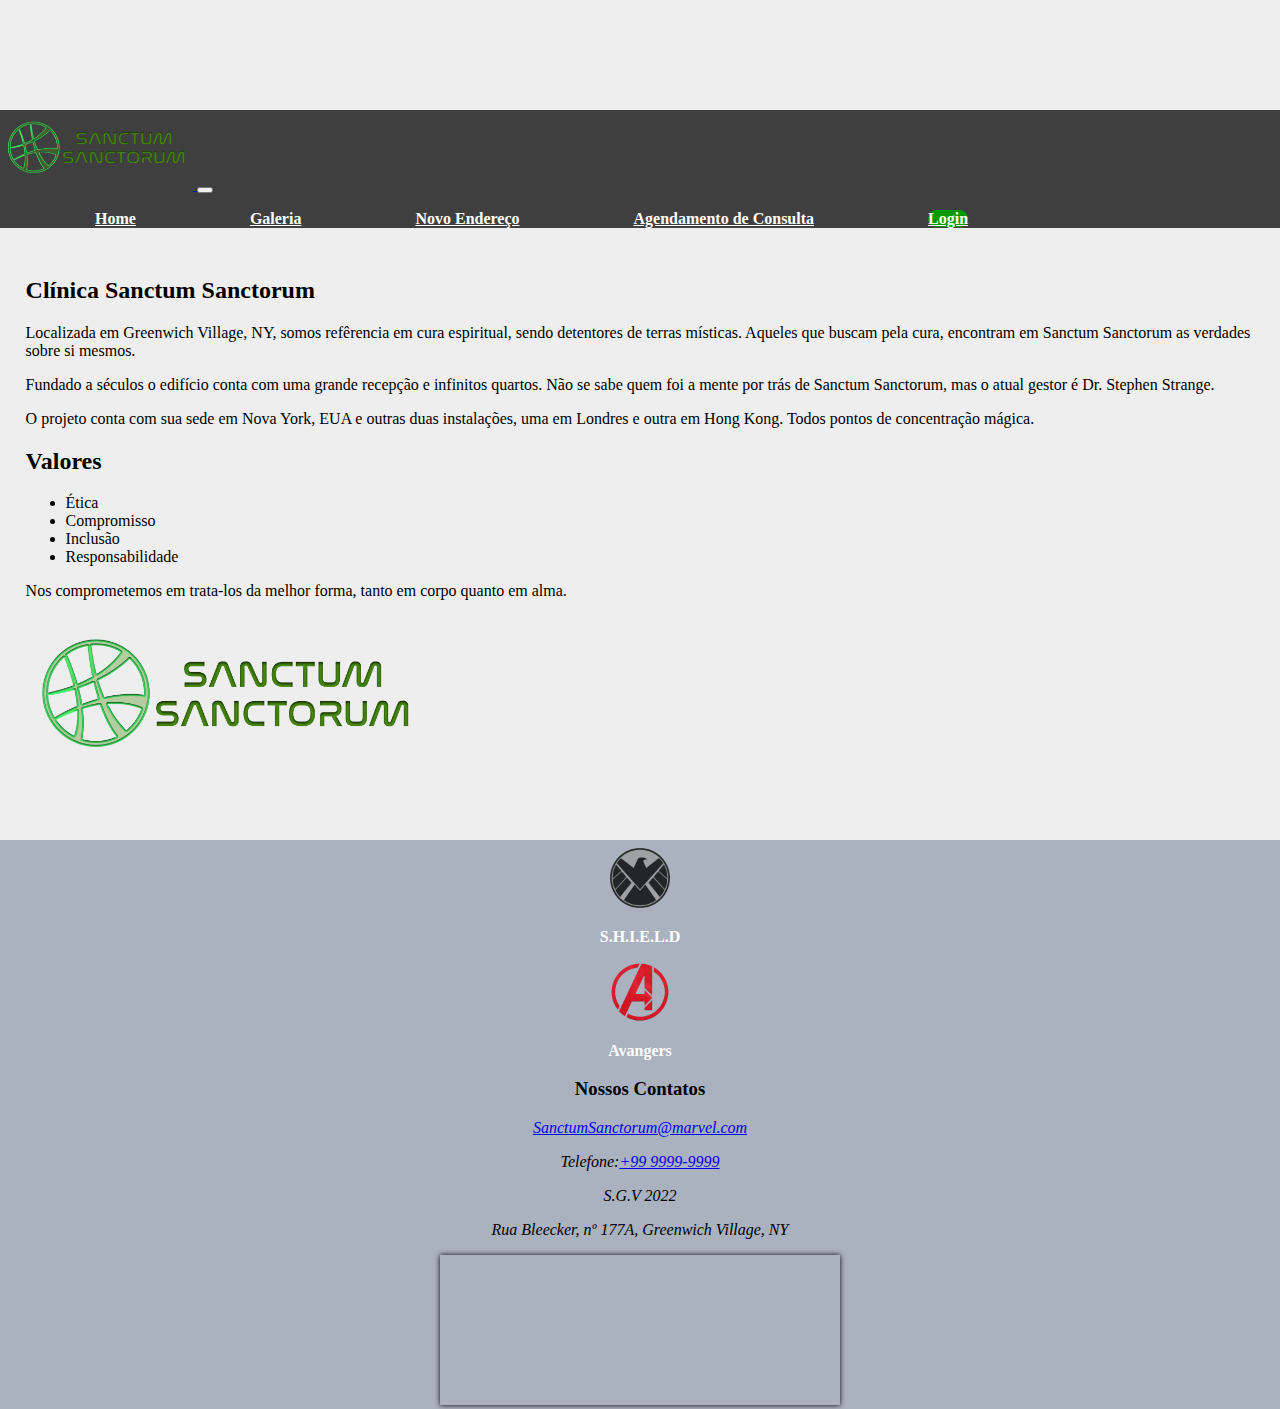
<file: index.html>
<!DOCTYPE html>
<html>
<head>
    <meta charset="utf-8"/> 
    <title>Redirecionamento</title>
</head>
<body onLoad="setTimeout('redirectTime()', 0)">

</body>
    <script>
        function redirectTime(){
            window.location = "Front-End/index.html" 
        }
    </script>
</html>
</file>
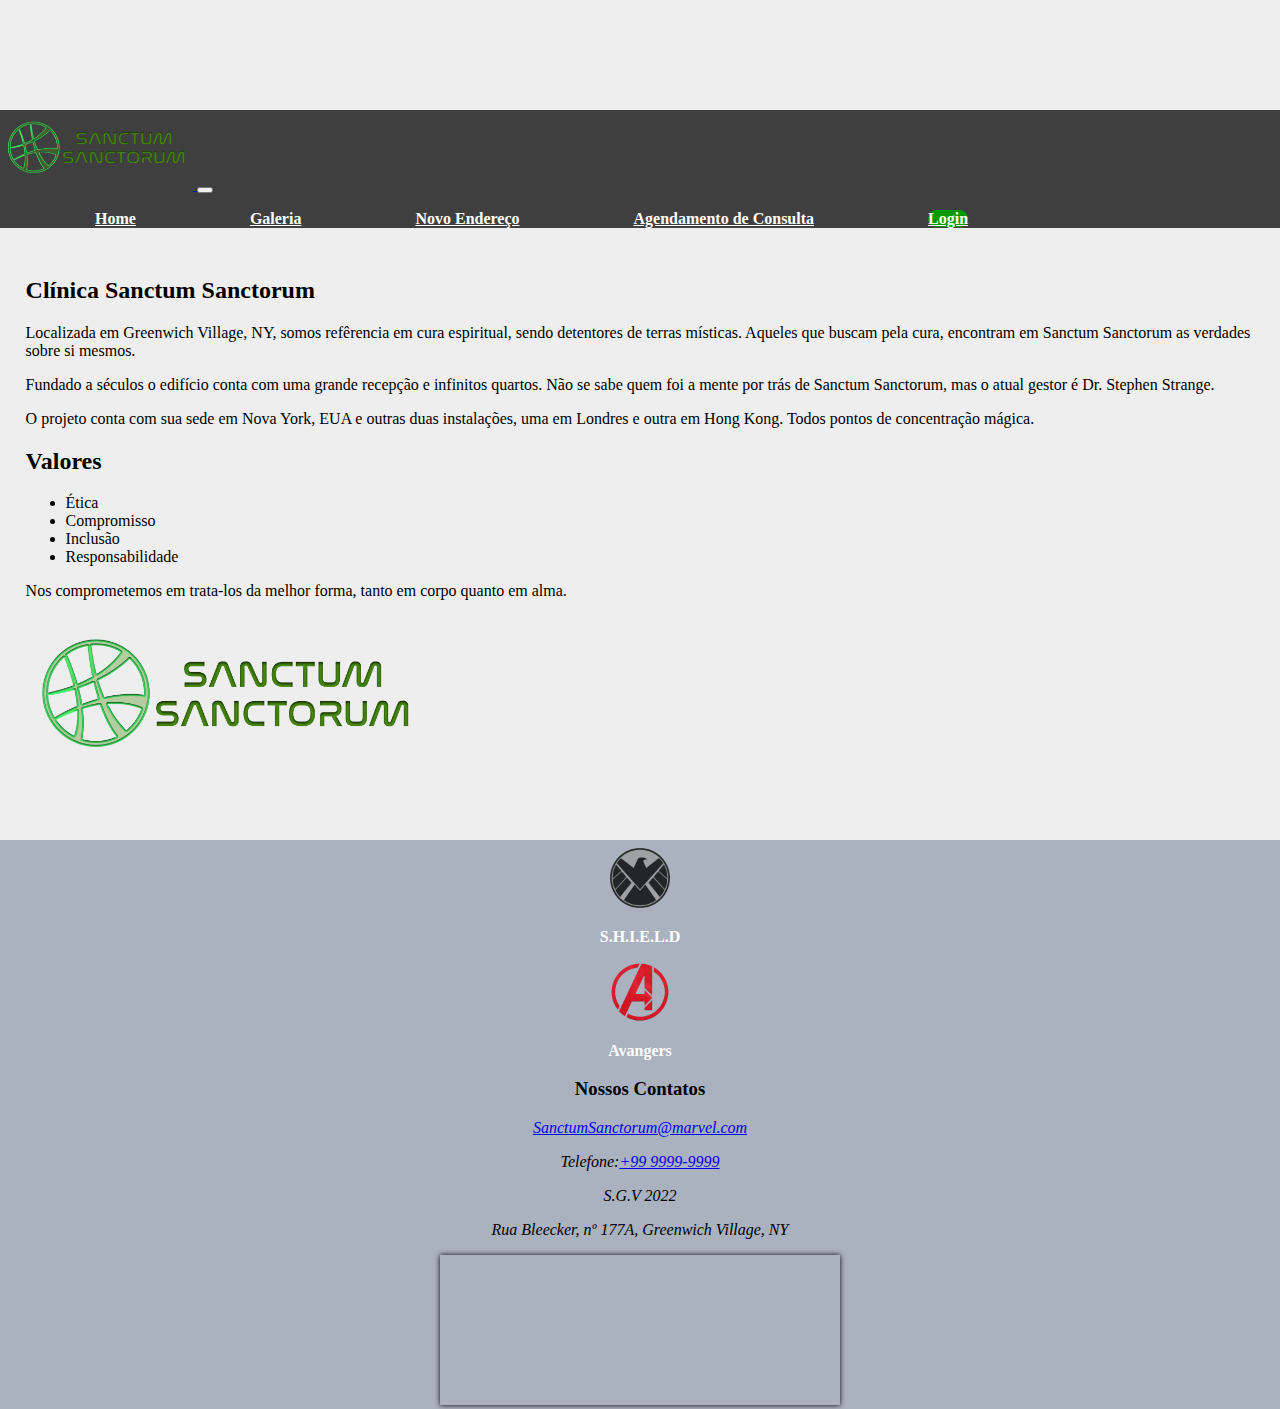
<file: Front-End/index.html>
<!DOCTYPE html>
<html lang="pt-BR">

<head>
    <meta charset="UTF-8">
    <meta http-equiv="X-UA-Compatible" content="IE=edge">
    <meta name="viewport" content="width=device-width, initial-scale=1.0">
    <link rel="stylesheet" href="../style/style.css">
    <!-- Bootstrap CSS -->
    <link href="https://cdn.jsdelivr.net/npm/bootstrap@5.0.0-beta3/dist/css/bootstrap.min.css" rel="stylesheet"
        integrity="sha384-eOJMYsd53ii+scO/bJGFsiCZc+5NDVN2yr8+0RDqr0Ql0h+rP48ckxlpbzKgwra6" crossorigin="anonymous">


    <title>Clínica Sanctum Sanctorum</title>
</head>

<body>

    <nav class="navbar navbar-expand-lg navbar-dark fixed-top  ">
        <a class="nav-link active col-1" href="index.html">
            <img src="../images/sanctum.png" alt="CLINICA SANCTUM SANCTORUM" height="80">
        </a>
        <button class="navbar-toggler " type="button" data-bs-toggle="collapse"
        data-bs-target="#navbarSupportedContent" aria-controls="navbarSupportedContent" aria-expanded="false"
        aria-label="Toggle navigation">
        <span class="navbar-toggler-icon"></span>
    </button>

        <div class="collapse navbar-collapse justify-content-center" id="navbarSupportedContent">
            <ul class="navbar-nav mr-auto">
                <li class="nav-item active">
                    <a class="nav-link color-white" href="index.html">Home</a>
                </li>
                <li class="nav-item">
                    <a class="nav-link color-white" href="galeria.html">Galeria</a>
                </li>
                <li class="nav-item">
                    <a class="nav-link color-white" href="cadastroEndereco.html">Novo Endereço</a>
                </li>
                <li class="nav-item">
                    <a class="nav-link color-white" href="agendarConsulta.html">Agendamento de Consulta</a>
                </li>
                <li class="nav-item">
                    <a class="nav-link login-b" href="login.html">Login</a>
                </li>
            </ul>
        </div>
    </nav>

    <main>
        <div class="container">
            <h2>Clínica Sanctum Sanctorum</h2>
            <p>
                Localizada em Greenwich Village, NY, somos refêrencia em cura espiritual, sendo detentores de terras
                místicas.
                Aqueles que buscam pela cura, encontram em Sanctum Sanctorum as verdades sobre si mesmos.
            </p>
            <p>
                Fundado a séculos o edifício conta com uma grande recepção e infinitos quartos. Não se sabe quem foi a
                mente por trás de Sanctum Sanctorum,
                mas o atual gestor é Dr. Stephen Strange.
            </p>
            <p>
                O projeto conta com sua sede em Nova York, EUA e outras duas instalações, uma em Londres e outra em Hong
                Kong. Todos pontos de concentração mágica.
            </p>
        </div>

        <div class="container">
            <div class="row">
                <div class="col-sm">
                    <h2>Valores</h2>
                    <ul>
                        <li>Ética</li>
                        <li>Compromisso</li>
                        <li>Inclusão</li>
                        <li>Responsabilidade</li>
                    </ul>
                    <p>
                        Nos comprometemos em trata-los da melhor forma, tanto em corpo quanto em alma.
                    </p>

                </div>

                <div class="col-sm">
                    <img src="../images/sanctum.png" alt="CLINICA SANCTUM SANCTORUM" class="responsive">

                </div>
            </div>

        </div>
    </main>
    <footer>
        <div class="container">
            <div class="row">

                <div class="col-sm">
                    <div class="container row">
                        <div class="col-sm">
                            <img src="../images/shield.png" alt="Logo da Shield" width="60" height="60">
                            <p>S.H.I.E.L.D</p>
                        </div>
                        <div class="col-sm">
                            <img src="../images/Avangers.png" alt="Logo dos Avangers" width="60" height="60">
                            <p>Avangers</p>

                        </div>
                    </div>

                </div>
                <div class="col-sm">
                    <h3>Nossos Contatos</h3>
                    <address>
                        <p><a href="mailto:SanctumSanctorum@marvel.com">SanctumSanctorum@marvel.com</a></p>
                        <p>Telefone:<a href="tel:+9999999999">+99 9999-9999</a></p>
                        <p>S.G.V 2022 </p>

                    </address>
                </div>
                <div class="col-sm">
                    <address>
                        <p>Rua Bleecker, nº 177A, Greenwich Village, NY</p>

                        <iframe
                            src="https://www.google.com/maps/embed?pb=!1m18!1m12!1m3!1d3023.4974854408474!2d-74.00284058459454!3d40.72907757933007!2m3!1f0!2f0!3f0!3m2!1i1024!2i768!4f13.1!3m3!1m2!1s0x89c259921fd9ec47%3A0x731096cd16ad4a1e!2s177a%20Bleecker%20St%2C%20New%20York%2C%20NY%2010012%2C%20EUA!5e0!3m2!1spt-BR!2sbr!4v1646875011317!5m2!1spt-BR!2sbr"
                            class="responsive" style="border:0;" allowfullscreen="" loading="lazy"></iframe>

                    </address>

                </div>
            </div>


        </div>
    </footer>
    <!-- Bootstrap CSS -->
    <script src="https://cdn.jsdelivr.net/npm/bootstrap@5.0.0-beta3/dist/js/bootstrap.bundle.min.js"
        integrity="sha384-JEW9xMcG8R+pH31jmWH6WWP0WintQrMb4s7ZOdauHnUtxwoG2vI5DkLtS3qm9Ekf" crossorigin="anonymous">
        </script>

</body>

</html>
</file>
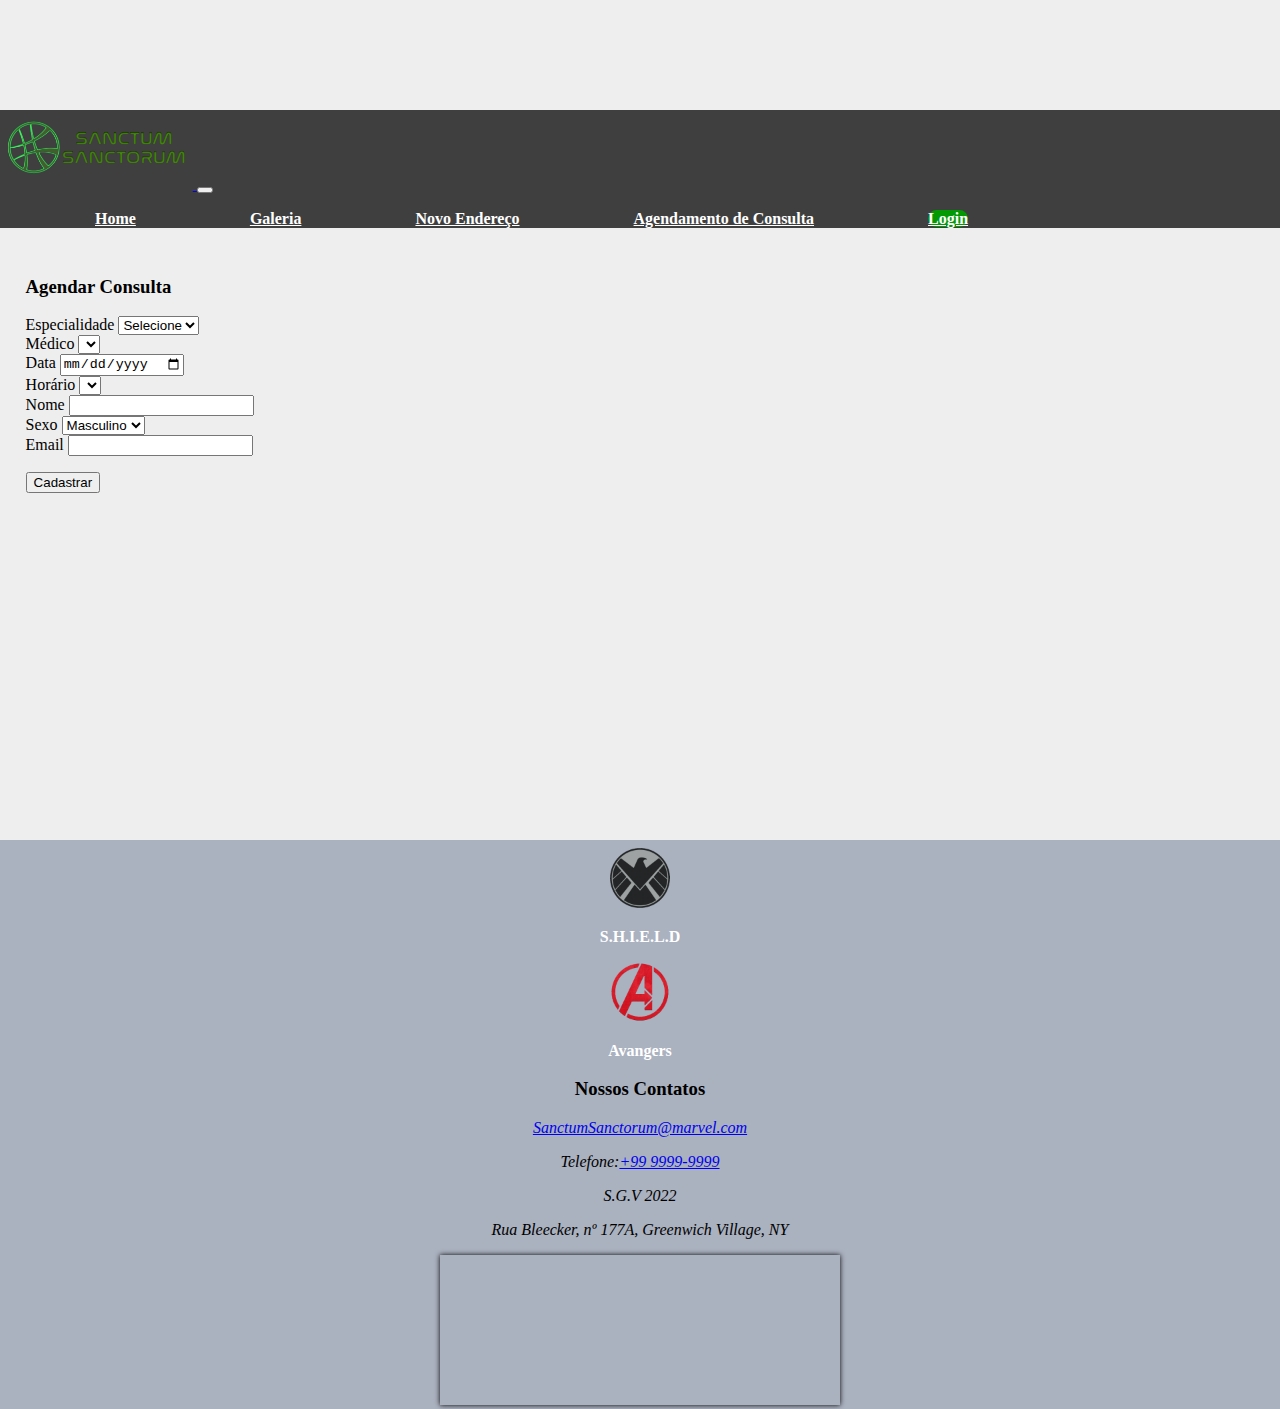
<file: Front-End/agendarConsulta.html>
<!doctype html>
<html lang="pt-BR">

<head>
    <meta charset="utf-8">
    <meta name="viewport" content="width=device-width, initial-scale=1">
    <title>Médico</title>
    <link rel="stylesheet" href="../style/style.css">
    <!-- Bootstrap CSS -->
    <link href="https://cdn.jsdelivr.net/npm/bootstrap@5.0.0-beta3/dist/css/bootstrap.min.css" rel="stylesheet"
        integrity="sha384-eOJMYsd53ii+scO/bJGFsiCZc+5NDVN2yr8+0RDqr0Ql0h+rP48ckxlpbzKgwra6" crossorigin="anonymous">



</head>

<body>
    <nav class="navbar navbar-expand-lg navbar-dark fixed-top  ">
        <a class="nav-link active col-1" href="index.html">
            <img src="../images/sanctum.png" alt="CLINICA SANCTUM SANCTORUM" height="80">
        </a>
        <button class="navbar-toggler " type="button" data-bs-toggle="collapse" data-bs-target="#navbarSupportedContent"
            aria-controls="navbarSupportedContent" aria-expanded="false" aria-label="Toggle navigation">
            <span class="navbar-toggler-icon"></span>
        </button>

        <div class="collapse navbar-collapse justify-content-center" id="navbarSupportedContent">
            <ul class="navbar-nav mr-auto">
                <li class="nav-item active">
                    <a class="nav-link color-white" href="index.html">Home</a>
                </li>
                <li class="nav-item">
                    <a class="nav-link color-white" href="galeria.html">Galeria</a>
                </li>
                <li class="nav-item">
                    <a class="nav-link color-white" href="cadastroEndereco.html">Novo Endereço</a>
                </li>
                <li class="nav-item">
                    <a class="nav-link color-white" href="agendarConsulta.html">Agendamento de Consulta</a>
                </li>
                <li class="nav-item">
                    <a class="nav-link login-b" href="login.html">Login</a>
                </li>
            </ul>
        </div>
    </nav>



    <main>
        <div class="container">
            <h3>Agendar Consulta</h3>
            <form action="../Back-End/agendaConsulta.php" method="post">

                <div class="row">
                    <div class="col-sm-2">
                        <label for="especialidade">Especialidade</label>
                        <select name="especialidade" id="especialidade" class="form-select" onchange="getMedicos(this)">
                            <option value="inicial">Selecione</option>
                        </select>
                    </div>
                    <div class="col-sm-6">
                        <label for="medico">Médico</label>
                        <select name="medico" id="medico" class="form-select">
                        </select>
                    </div>
                    <div class="col-sm-2">
                        <label for="data">Data</label>
                        <input type="date" name="data" id="data" class="form-control" onchange="getHorarios(this)">
                    </div>
                    <div class="col-sm-2">
                        <label for="horario">Horário</label>
                        <select name="horario" id="horario" class="form-select">
                        </select>
                    </div>

                </div>
                <div class="row">
                    <div class="col-sm-8">
                        <label for="nome" class="form-label">Nome</label>
                        <input type="text" class="form-control" id="nome" name="nome">
                    </div>
                    <div class="col-sm-4">
                        <label for="sexo" class="form-label">Sexo</label>
                        <select name="sexo" id="sexo" class="form-select">
                            <option value="Masculino">Masculino</option>
                            <option value="Feminino">Feminino</option>
                            <option value="Outro">Outro</option>
                        </select>
                    </div>
                    <div class="col-sm-12">
                        <label class="form-label" for="email">Email</label>
                        <input class="form-control" type="email" id="email" name="email" required>
                    </div>
                </div>

                <button class="btn btn-primary my-2 btn-success">Cadastrar</button>

            </form>

        </div>

    </main>
    <footer>
        <div class="container">
            <div class="row">

                <div class="col-sm">
                    <div class="container row">
                        <div class="col-sm">
                            <img src="../images/shield.png" alt="Logo da Shield" width="60" height="60">
                            <p>S.H.I.E.L.D</p>
                        </div>
                        <div class="col-sm">
                            <img src="../images/Avangers.png" alt="Logo dos Avangers" width="60" height="60">
                            <p>Avangers</p>

                        </div>
                    </div>

                </div>
                <div class="col-sm">
                    <h3>Nossos Contatos</h3>
                    <address>
                        <p><a href="mailto:SanctumSanctorum@marvel.com">SanctumSanctorum@marvel.com</a></p>
                        <p>Telefone:<a href="tel:+9999999999">+99 9999-9999</a></p>
                        <p>S.G.V 2022 </p>

                    </address>
                </div>
                <div class="col-sm">
                    <address>
                        <p>Rua Bleecker, nº 177A, Greenwich Village, NY</p>

                        <iframe
                            src="https://www.google.com/maps/embed?pb=!1m18!1m12!1m3!1d3023.4974854408474!2d-74.00284058459454!3d40.72907757933007!2m3!1f0!2f0!3f0!3m2!1i1024!2i768!4f13.1!3m3!1m2!1s0x89c259921fd9ec47%3A0x731096cd16ad4a1e!2s177a%20Bleecker%20St%2C%20New%20York%2C%20NY%2010012%2C%20EUA!5e0!3m2!1spt-BR!2sbr!4v1646875011317!5m2!1spt-BR!2sbr"
                            class="responsive" style="border:0;" allowfullscreen="" loading="lazy"></iframe>

                    </address>

                </div>
            </div>


        </div>
    </footer>

    <script>
        window.onload = verificaEspecialidades();

        async function verificaEspecialidades() {
            let select = document.getElementById("especialidade");


            try {
                const response = await fetch("../Back-End/buscaEspecialidade.php");

                if (!response.ok) {
                    throw new Error(response.status);
                }

                var resposta = await response.json();
            }
            catch (e) {
                console.error(e);
                return;
            }

            for (i in resposta) {
                let option = document.createElement("option");
                option.text = resposta[i];
                option.value = resposta[i];
                select.add(option);
            }

        }

        async function getMedicos(e) {
            const especialidade = e.value;
            let select = document.getElementById("medico");


            try {
                const response = await fetch("../Back-End/buscaMedico.php?especialidade=" + especialidade);

                if (!response.ok) {
                    throw new Error(response.status);
                }

                var resposta = await response.json();
            }
            catch (e) {
                console.error(e);
                return;
            }
            select.innerHTML = '';
            for (i in resposta) {
                let option = document.createElement("option");
                option.text = resposta[i].nome;
                option.value = resposta[i].cod_medico;
                select.add(option);
            }

        }

        async function getHorarios(e) {
            const data = e.value;
            let selectHorario = document.getElementById("horario");
            let select = document.getElementById("medico");
            let codigo = select.value;

            try {
                const response = await fetch("../Back-End/buscaHorario.php?data=" + data + "&codigo=" + codigo);

                if (!response.ok) {
                    throw new Error(response.status);
                }

                var resposta = await response.json();
            }
            catch (e) {
                //console.error(e);
                return;
            }
            selectHorario.innerHTML = '';
            for (i in resposta) {
                var option = document.createElement("option");
                option.text = resposta[i];
                option.value = resposta[i]
                selectHorario.add(option);
            }

        }
    </script>
    <!-- Bootstrap CSS -->
    <script src="https://cdn.jsdelivr.net/npm/bootstrap@5.0.0-beta3/dist/js/bootstrap.bundle.min.js"
        integrity="sha384-JEW9xMcG8R+pH31jmWH6WWP0WintQrMb4s7ZOdauHnUtxwoG2vI5DkLtS3qm9Ekf" crossorigin="anonymous">
        </script>


</body>

</html>
</file>
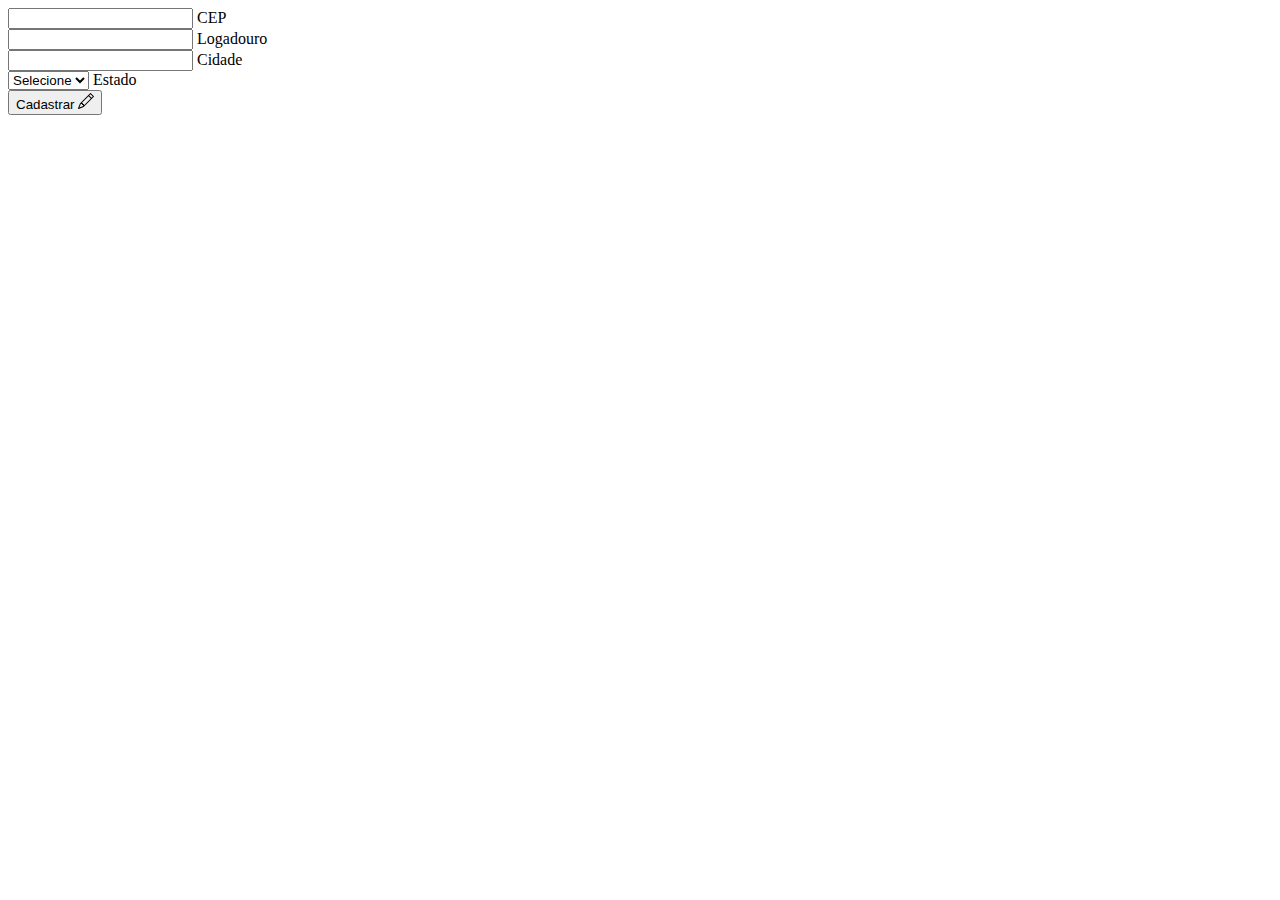
<file: Front-End/cadastro_endereco.html>
<!DOCTYPE html>
<html lang="pt-br">

<head>
    <meta charset="UTF-8">
    <meta http-equiv="X-UA-Compatible" content="IE=edge">
    <meta name="viewport" content="width=device-width, initial-scale=1.0">

    <!-- Bootstrap CSS -->
    <link href="https://cdn.jsdelivr.net/npm/bootstrap@5.0.0-beta3/dist/css/bootstrap.min.css" rel="stylesheet"
        integrity="sha384-eOJMYsd53ii+scO/bJGFsiCZc+5NDVN2yr8+0RDqr0Ql0h+rP48ckxlpbzKgwra6" crossorigin="anonymous">
    <title>Cadastrar Endereço</title>
</head>

<body>

    <div class="container">
        <main>
            <form class="row g-2 mt-3">

                <div class="form-floating col-md-2">
                    <input type="text" class="form-control" name="cep" id="cep" placeholder=" ">
                    <label for="cep" id="cep">CEP</label>
                </div>

                <div class="form-floating col-md-10">
                    <input type="text" class="form-control" name="endereco" id="endereco" placeholder=" ">
                    <label for="endereco" id="endereco">Logadouro</label>
                </div>

                <div class="form-floating col-lg-5">
                    <input type="text" class="form-control" name="cidade" id="cidade" placeholder=" ">
                    <label for="cidade" id="cidade">Cidade</label>
                </div>

                <div class="form-floating col-lg-2">
                    <select type="text" class="form-control" name="estado" id="estado" placeholder=" ">
                        <option selected>Selecione</option>
                        <option>AC</option>
                        <option>AL</option>
                        <option>AP</option>
                        <option>AM</option>
                        <option>BA</option>
                        <option>CE</option>
                        <option>ES</option>
                        <option>GO</option>
                        <option>MA</option>
                        <option>MT</option>
                        <option>MS</option>
                        <option>MG</option>
                        <option>PA</option>
                        <option>PB</option>
                        <option>PR</option>
                        <option>PE</option>
                        <option>PI</option>
                        <option>RJ</option>
                        <option>RN</option>
                        <option>RS</option>
                        <option>RO</option>
                        <option>RR</option>
                        <option>SC</option>
                        <option>SP</option>
                        <option>SE</option>
                        <option>TO</option>
                        <option>DF</option>
                    </select>
                    <label for="estado" id="estado">Estado</label>
                </div>

                <div class="col-12">
                    <button class="btn btn-outline-primary" type="submit">
                        Cadastrar
                        <svg xmlns="http://www.w3.org/2000/svg" width="16" height="16" fill="currentColor"
                            class="bi bi-pencil" viewBox="0 0 16 16">
                            <path
                                d="M12.146.146a.5.5 0 0 1 .708 0l3 3a.5.5 0 0 1 0 .708l-10 10a.5.5 0 0 1-.168.11l-5 2a.5.5 0 0 1-.65-.65l2-5a.5.5 0 0 1 .11-.168l10-10zM11.207 2.5 13.5 4.793 14.793 3.5 12.5 1.207 11.207 2.5zm1.586 3L10.5 3.207 4 9.707V10h.5a.5.5 0 0 1 .5.5v.5h.5a.5.5 0 0 1 .5.5v.5h.293l6.5-6.5zm-9.761 5.175-.106.106-1.528 3.821 3.821-1.528.106-.106A.5.5 0 0 1 5 12.5V12h-.5a.5.5 0 0 1-.5-.5V11h-.5a.5.5 0 0 1-.468-.325z" />
                        </svg>
                    </button>
                </div>
            </form>
        </main>
    </div>

    <script src="https://cdn.jsdelivr.net/npm/bootstrap@5.0.0-beta3/dist/js/bootstrap.bundle.min.js"
        integrity="sha384-JEW9xMcG8R+pH31jmWH6WWP0WintQrMb4s7ZOdauHnUtxwoG2vI5DkLtS3qm9Ekf" crossorigin="anonymous">
        </script>

</body>

</html>
</file>
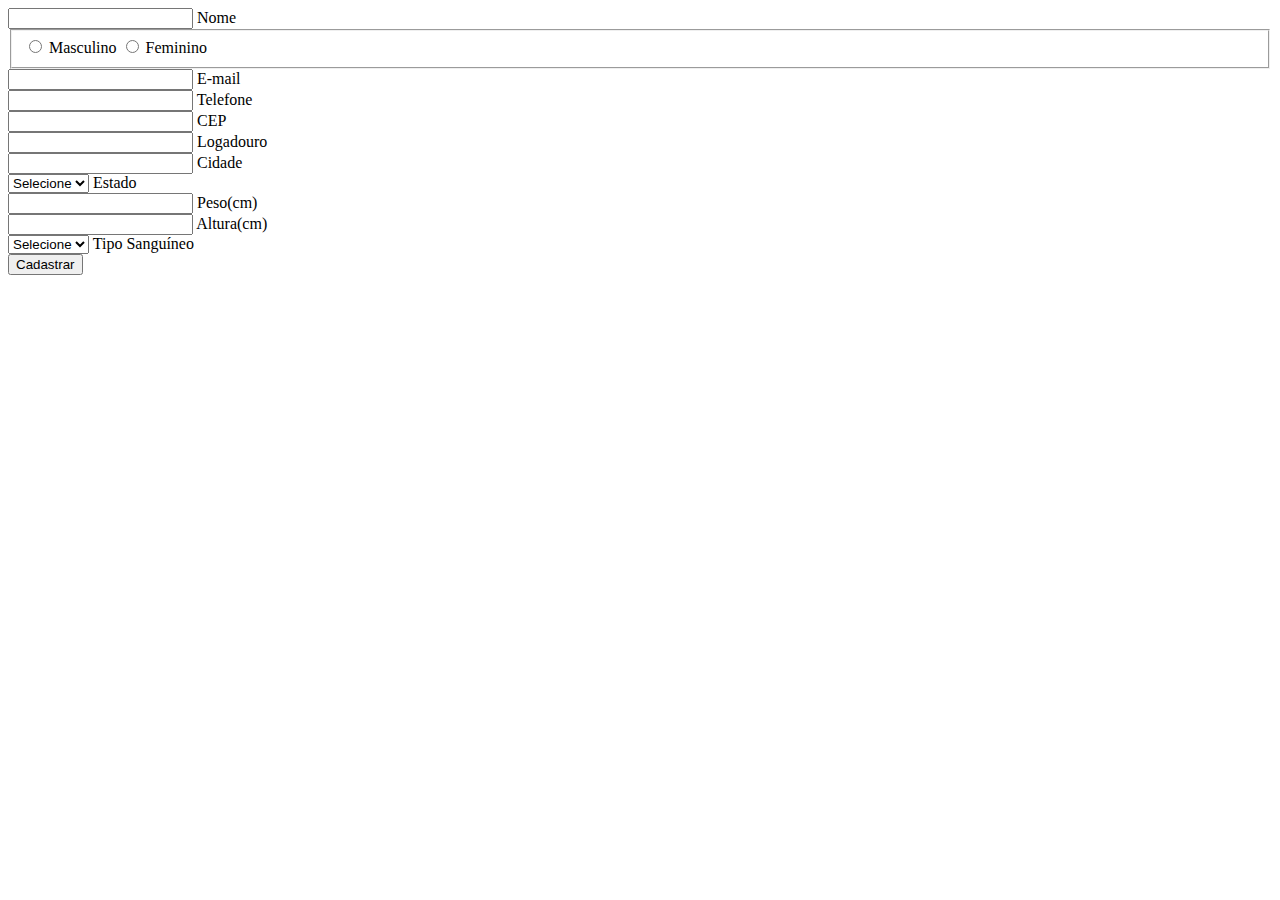
<file: Front-End/cadastro_paciente.html>
<!DOCTYPE html>
<html lang="pt-br">

<head>
    <meta charset="UTF-8">
    <meta http-equiv="X-UA-Compatible" content="IE=edge">
    <meta name="viewport" content="width=device-width, initial-scale=1.0">

    <!-- Bootstrap CSS -->
    <link href="https://cdn.jsdelivr.net/npm/bootstrap@5.0.0-beta3/dist/css/bootstrap.min.css" rel="stylesheet"
        integrity="sha384-eOJMYsd53ii+scO/bJGFsiCZc+5NDVN2yr8+0RDqr0Ql0h+rP48ckxlpbzKgwra6" crossorigin="anonymous">
    <title>Cadastro paciente</title>
</head>

<body>

    <div class="container">
        <main>
            <form class="row g-2 mt-3">

                <div class="form-floating col-9">
                    <input type="text" class="form-control" name="nome" id="nome" placeholder=" ">
                    <label for="nome" id="nome">Nome</label>
                </div>

                <div class="form-floating col-3">
                    <fieldset>
                        <input type="radio" name="sexo" id="m" value="m">
                        <label for="m">Masculino</label>

                        <input type="radio" name="sexo" id="f" value="f">
                        <label for="f">Feminino</label>
                    </fieldset>
                </div>

                <div class="form-floating col-sm-9">
                    <input type="email" class="form-control" name="email" id="email" placeholder=" ">
                    <label for="email" id="email">E-mail</label>
                </div>

                <div class="form-floating col-sm-3">
                    <input type="tel" class="form-control" name="telefone" id="telefone" placeholder=" ">
                    <label for="telefone" id="telefone">Telefone</label>
                </div>

                <div class="form-floating col-md-2">
                    <input type="text" class="form-control" name="cep" id="cep" placeholder=" ">
                    <label for="cep" id="cep">CEP</label>
                </div>

                <div class="form-floating col-md-10">
                    <input type="text" class="form-control" name="endereco" id="endereco" placeholder=" ">
                    <label for="endereco" id="endereco">Logadouro</label>
                </div>

                <div class="form-floating col-lg-5">
                    <input type="text" class="form-control" name="cidade" id="cidade" placeholder=" ">
                    <label for="cidade" id="cidade">Cidade</label>
                </div>

                <div class="form-floating col-lg-2">
                    <select type="text" class="form-control" name="estado" id="estado" placeholder=" ">
                        <option selected>Selecione</option>
                        <option>AC</option>
                        <option>AL</option>
                        <option>AP</option>
                        <option>AM</option>
                        <option>BA</option>
                        <option>CE</option>
                        <option>ES</option>
                        <option>GO</option>
                        <option>MA</option>
                        <option>MT</option>
                        <option>MS</option>
                        <option>MG</option>
                        <option>PA</option>
                        <option>PB</option>
                        <option>PR</option>
                        <option>PE</option>
                        <option>PI</option>
                        <option>RJ</option>
                        <option>RN</option>
                        <option>RS</option>
                        <option>RO</option>
                        <option>RR</option>
                        <option>SC</option>
                        <option>SP</option>
                        <option>SE</option>
                        <option>TO</option>
                        <option>DF</option>
                    </select>
                    <label for="estado" id="estado">Estado</label>
                </div>

                <div class="form-floating col-sm-3">
                    <input type="text" class="form-control" name="peso" id="peso" placeholder=" ">
                    <label for="peso" id="peso">Peso(cm)</label>
                </div>

                <div class="form-floating col-sm-3">
                    <input type="text" class="form-control" name="altura" id="altura" placeholder=" ">
                    <label for="altura" id="altura">Altura(cm)</label>
                </div>

                <div class="form-floating col-lg-2">
                    <select type="text" class="form-control" name="Tipo Sanguíneo" id="sangue" placeholder=" ">
                        <option selected>Selecione</option>
                        <option>A+</option>
                        <option>A-</option>
                        <option>B+</option>
                        <option>B-</option>
                        <option>AB</option>
                        <option>O+</option>
                        <option>O-</option>
                    </select>
                    <label for="Tipo Sanguíneo" id="sangue">Tipo Sanguíneo</label>
                </div>

                <div class="col-12">
                    <button>Cadastrar</button>
                </div>
            </form>
        </main>
    </div>

    <script src="https://cdn.jsdelivr.net/npm/bootstrap@5.0.0-beta3/dist/js/bootstrap.bundle.min.js"
        integrity="sha384-JEW9xMcG8R+pH31jmWH6WWP0WintQrMb4s7ZOdauHnUtxwoG2vI5DkLtS3qm9Ekf" crossorigin="anonymous">
        </script>

</body>

</html>
</file>
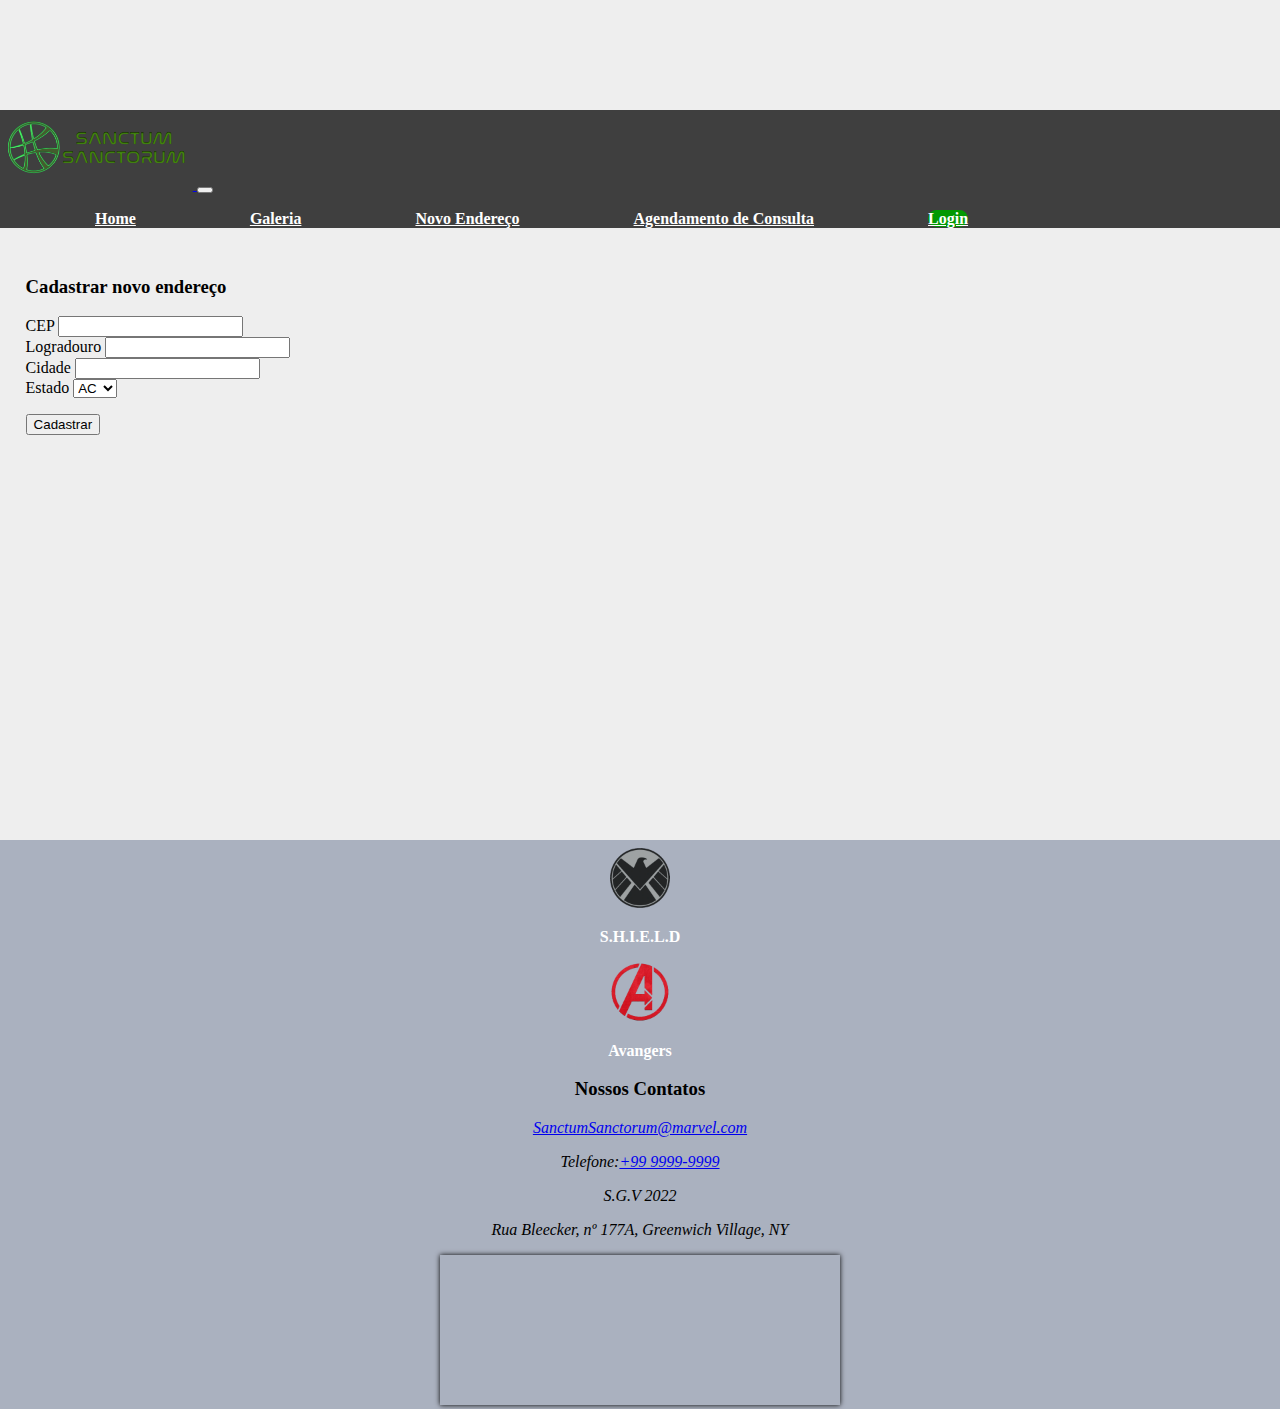
<file: Front-End/cadastroEndereco.html>
<!DOCTYPE html>
<html lang="pt-br">

<head>
    <meta charset="UTF-8">
    <meta http-equiv="X-UA-Compatible" content="IE=edge">
    <meta name="viewport" content="width=device-width, initial-scale=1.0">
    <title>Cadastrar novo endereço</title>
    <link rel="stylesheet" href="../style/style.css">
    <!-- Bootstrap CSS -->
    <link href="https://cdn.jsdelivr.net/npm/bootstrap@5.0.0-beta3/dist/css/bootstrap.min.css" rel="stylesheet"
        integrity="sha384-eOJMYsd53ii+scO/bJGFsiCZc+5NDVN2yr8+0RDqr0Ql0h+rP48ckxlpbzKgwra6" crossorigin="anonymous">


</head>

<body>
    <nav class="navbar navbar-expand-lg navbar-dark fixed-top  ">
        <a class="nav-link active col-1" href="index.html">
            <img src="../images/sanctum.png" alt="CLINICA SANCTUM SANCTORUM" height="80">
        </a>
        <button class="navbar-toggler " type="button" data-bs-toggle="collapse" data-bs-target="#navbarSupportedContent"
            aria-controls="navbarSupportedContent" aria-expanded="false" aria-label="Toggle navigation">
            <span class="navbar-toggler-icon"></span>
        </button>

        <div class="collapse navbar-collapse justify-content-center" id="navbarSupportedContent">
            <ul class="navbar-nav mr-auto">
                <li class="nav-item active">
                    <a class="nav-link color-white" href="index.html">Home</a>
                </li>
                <li class="nav-item">
                    <a class="nav-link color-white" href="galeria.html">Galeria</a>
                </li>
                <li class="nav-item">
                    <a class="nav-link color-white" href="cadastroEndereco.html">Novo Endereço</a>
                </li>
                <li class="nav-item">
                    <a class="nav-link color-white" href="agendarConsulta.html">Agendamento de Consulta</a>
                </li>
                <li class="nav-item">
                    <a class="nav-link login-b" href="login.html">Login</a>
                </li>
            </ul>
        </div>
    </nav>

    <main>
        <div class="container">
            <h3>Cadastrar novo endereço</h3>
            <form action="../Back-End/cadastraEndereco.php" method="post">

                <div class="row">
                    <div class="col-sm-3">
                        <label for="cep" class="form-label">CEP</label>
                        <input type="text" class="form-control" id="cep" name="cep">
                    </div>
                    <div class="col-sm-9">
                        <label for="logradouro" class="form-label">Logradouro</label>
                        <input type="text" class="form-control" id="logradouro" name="logradouro">
                    </div>
                </div>
                <div class="row">
                    <div class="col-sm-6">
                        <label for="cidade" class="form-label">Cidade</label>
                        <input type="text" class="form-control" id="cidade" name="cidade">
                    </div>
                    <div class="col-sm-6">
                        <label for="estado" class="form-label">Estado</label>
                        <select name="estado" id="estado" class="form-select">
                            <option value="AC">AC</option>
                            <option value="AL">AL</option>
                            <option value="AP">AP</option>
                            <option value="AM">AM</option>
                            <option value="BA">BA</option>
                            <option value="CE">CE</option>
                            <option value="ES">ES</option>
                            <option value="GO">GO</option>
                            <option value="MA">MA</option>
                            <option value="MT">MT</option>
                            <option value="MS">MS</option>
                            <option value="MG">MG</option>
                            <option value="PA">PA</option>
                            <option value="PB">PB</option>
                            <option value="PR">PR</option>
                            <option value="PE">PE</option>
                            <option value="PI">PI</option>
                            <option value="RJ">RJ</option>
                            <option value="RN">RN</option>
                            <option value="RS">RS</option>
                            <option value="RO">RO</option>
                            <option value="RR">RR</option>
                            <option value="SC">SC</option>
                            <option value="SP">SP</option>
                            <option value="SE">SE</option>
                            <option value="TO">TO</option>
                            <option value="DF">DF</option>
                        </select>
                    </div>
                </div>

                <button class="btn btn-primary my-2 btn-success">Cadastrar</button>

            </form>

        </div>
    </main>
    <footer class="footer">
        <div class="container">
            <div class="row">

                <div class="col-sm">
                    <div class="container row">
                        <div class="col-sm">
                            <img src="../images/shield.png" alt="Logo da Shield" width="60" height="60">
                            <p>S.H.I.E.L.D</p>
                        </div>
                        <div class="col-sm">
                            <img src="../images/Avangers.png" alt="Logo dos Avangers" width="60" height="60">
                            <p>Avangers</p>

                        </div>
                    </div>

                </div>
                <div class="col-sm">
                    <h3>Nossos Contatos</h3>
                    <address>
                        <p><a href="mailto:SanctumSanctorum@marvel.com">SanctumSanctorum@marvel.com</a></p>
                        <p>Telefone:<a href="tel:+9999999999">+99 9999-9999</a></p>
                        <p>S.G.V 2022 </p>

                    </address>
                </div>
                <div class="col-sm">
                    <address>
                        <p>Rua Bleecker, nº 177A, Greenwich Village, NY</p>

                        <iframe
                            src="https://www.google.com/maps/embed?pb=!1m18!1m12!1m3!1d3023.4974854408474!2d-74.00284058459454!3d40.72907757933007!2m3!1f0!2f0!3f0!3m2!1i1024!2i768!4f13.1!3m3!1m2!1s0x89c259921fd9ec47%3A0x731096cd16ad4a1e!2s177a%20Bleecker%20St%2C%20New%20York%2C%20NY%2010012%2C%20EUA!5e0!3m2!1spt-BR!2sbr!4v1646875011317!5m2!1spt-BR!2sbr"
                            class="responsive" style="border:0;" allowfullscreen="" loading="lazy"></iframe>

                    </address>

                </div>
            </div>


        </div>
    </footer>
    <!-- Bootstrap CSS -->
    <script src="https://cdn.jsdelivr.net/npm/bootstrap@5.0.0-beta3/dist/js/bootstrap.bundle.min.js"
        integrity="sha384-JEW9xMcG8R+pH31jmWH6WWP0WintQrMb4s7ZOdauHnUtxwoG2vI5DkLtS3qm9Ekf" crossorigin="anonymous">
        </script>

</body>

</html>
</file>
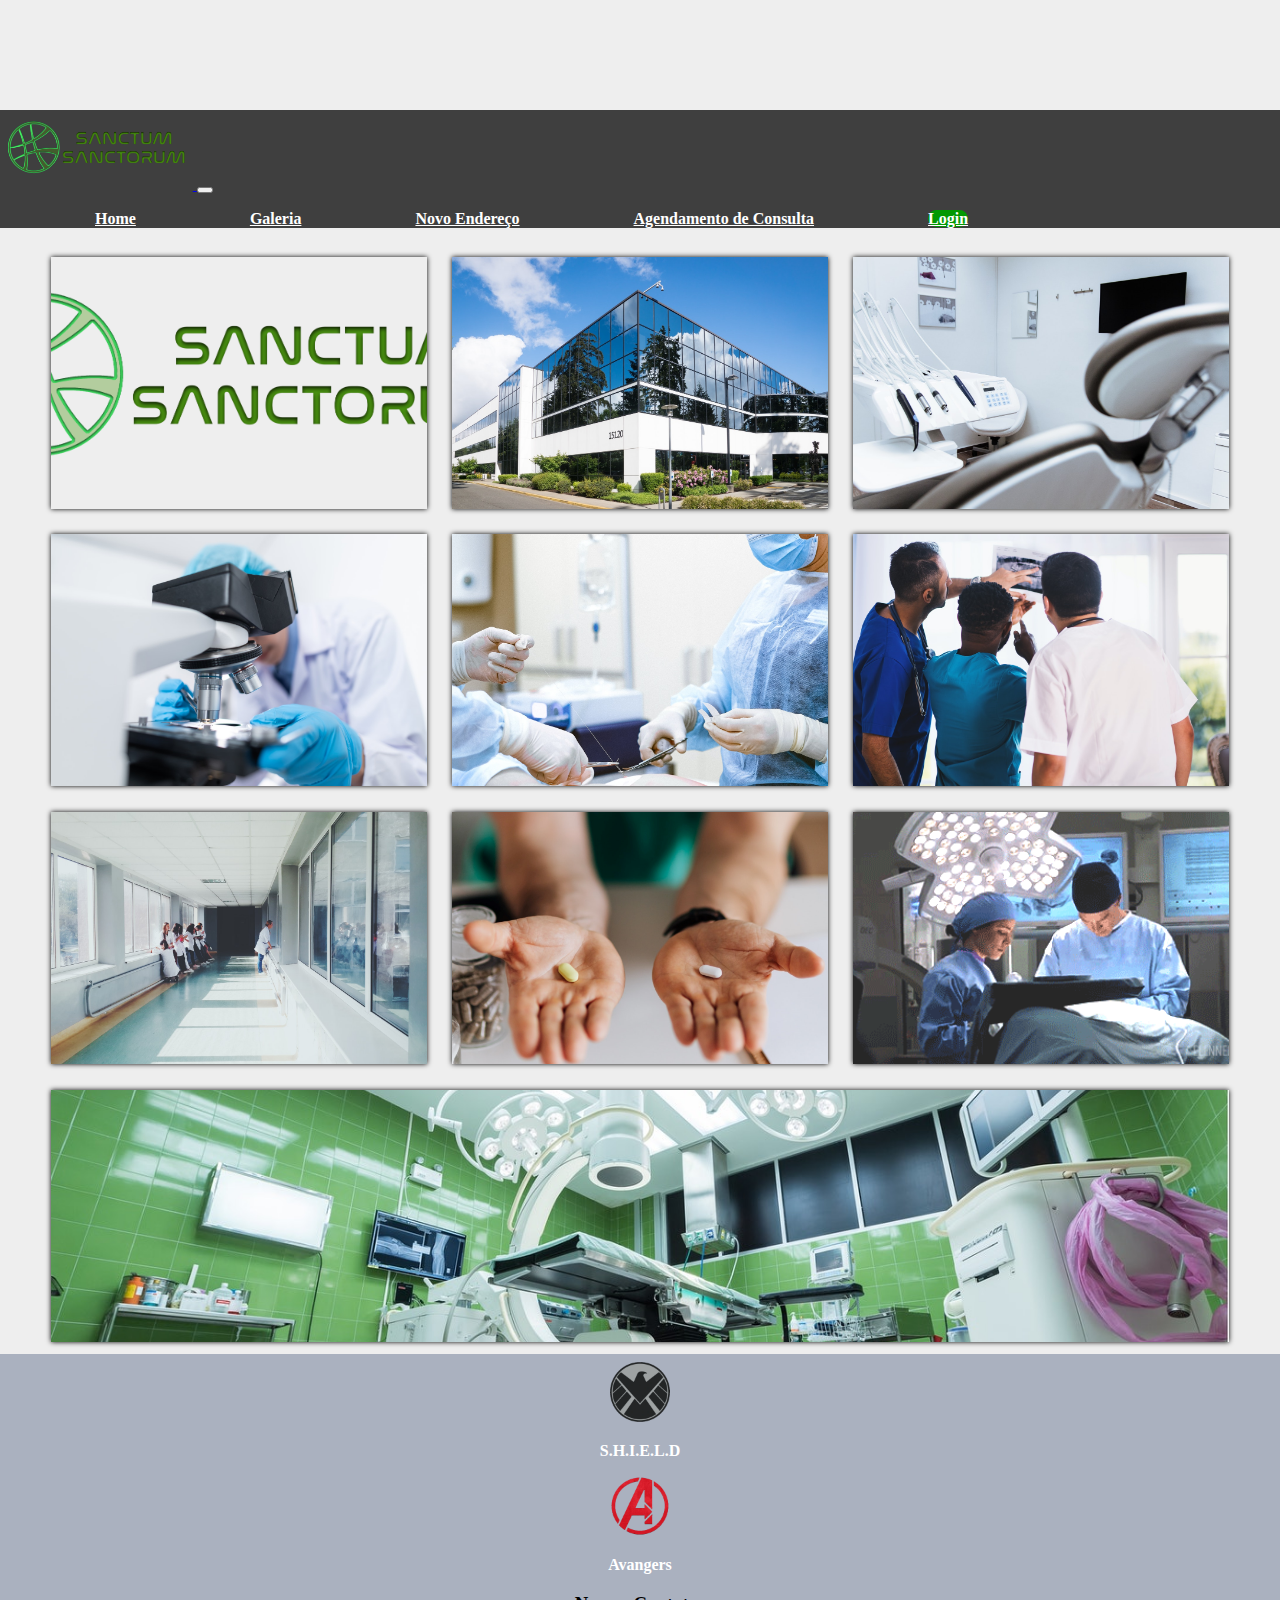
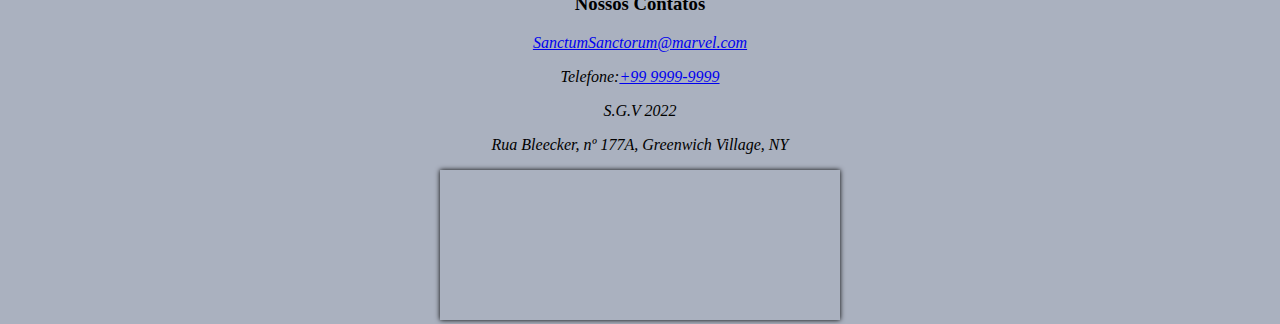
<file: Front-End/galeria.html>
<!DOCTYPE html>
<html lang="pt-br">

<head>
    <meta charset="UTF-8">
    <meta http-equiv="X-UA-Compatible" content="IE=edge">
    <meta name="viewport" content="width=device-width, initial-scale=1.0">
    <!-- Bootstrap CSS -->
    <link href="https://cdn.jsdelivr.net/npm/bootstrap@5.0.0-beta3/dist/css/bootstrap.min.css" rel="stylesheet"
        integrity="sha384-eOJMYsd53ii+scO/bJGFsiCZc+5NDVN2yr8+0RDqr0Ql0h+rP48ckxlpbzKgwra6" crossorigin="anonymous">


    <title>Galeria</title>
    <link rel="stylesheet" href="../style/style.css">

</head>

<body>
    <nav class="navbar navbar-expand-lg navbar-dark fixed-top  ">
        <a class="nav-link active col-1" href="index.html">
            <img src="../images/sanctum.png" alt="CLINICA SANCTUM SANCTORUM" height="80">
        </a>
        <button class="navbar-toggler " type="button" data-bs-toggle="collapse" data-bs-target="#navbarSupportedContent"
            aria-controls="navbarSupportedContent" aria-expanded="false" aria-label="Toggle navigation">
            <span class="navbar-toggler-icon"></span>
        </button>

        <div class="collapse navbar-collapse justify-content-center" id="navbarSupportedContent">
            <ul class="navbar-nav mr-auto">
                <li class="nav-item active">
                    <a class="nav-link color-white" href="index.html">Home</a>
                </li>
                <li class="nav-item">
                    <a class="nav-link color-white" href="galeria.html">Galeria</a>
                </li>
                <li class="nav-item">
                    <a class="nav-link color-white" href="cadastroEndereco.html">Novo Endereço</a>
                </li>
                <li class="nav-item">
                    <a class="nav-link color-white" href="agendarConsulta.html">Agendamento de Consulta</a>
                </li>
                <li class="nav-item">
                    <a class="nav-link login-b" href="login.html">Login</a>
                </li>
            </ul>
        </div>
    </nav>



    <main>
        <div class="galeria">
            <a href="../images/sanctum.png">
                <img src="../images/sanctum.png" alt="clinica" title="clinica">
            </a>
            <a href="../images/Clinica2.jpg">
                <img src="../images/Clinica2.jpg" alt="clinica" title="clinica">
            </a>
            <a href="../images/Clinica3.jpg">
                <img src="../images/Clinica3.jpg" alt="clinica" title="clinica">
            </a>
            <a href="../images/Clinica4.jpg">
                <img src="../images/Clinica4.jpg" alt="clinica" title="clinica">
            </a>
            <a href="../images/Clinica5.jpg">
                <img src="../images/Clinica5.jpg" alt="clinica" title="clinica">
            </a>
            <a href="../images/Clinica6.jpg">
                <img src="../images/Clinica6.jpg" alt="clinica" title="clinica">
            </a>
            <a href="../images/Clinica7.jpg">
                <img src="../images/Clinica7.jpg" alt="clinica" title="clinica">
            </a>
            <a href="../images/Clinica8.jpg">
                <img src="../images/Clinica8.jpg" alt="clinica" title="clinica">
            </a>
            <a href="../images/Clinica1.jpg">
                <img src="../images/Clinica1.jpg" alt="clinica" title="clinica">
            </a>
            <a href="../images/Clinica9.jpg">
                <img src="../images/Clinica9.jpg" alt="clinica" title="clinica">
            </a>
        </div>

    </main>
    <footer>
        <div class="container">
            <div class="row">

                <div class="col-sm">
                    <div class="container row">
                        <div class="col-sm">
                            <img src="../images/shield.png" alt="Logo da Shield" width="60" height="60">
                            <p>S.H.I.E.L.D</p>
                        </div>
                        <div class="col-sm">
                            <img src="../images/Avangers.png" alt="Logo dos Avangers" width="60" height="60">
                            <p>Avangers</p>

                        </div>
                    </div>

                </div>
                <div class="col-sm">
                    <h3>Nossos Contatos</h3>
                    <address>
                        <p><a href="mailto:SanctumSanctorum@marvel.com">SanctumSanctorum@marvel.com</a></p>
                        <p>Telefone:<a href="tel:+9999999999">+99 9999-9999</a></p>
                        <p>S.G.V 2022 </p>

                    </address>
                </div>
                <div class="col-sm">
                    <address>
                        <p>Rua Bleecker, nº 177A, Greenwich Village, NY</p>

                        <iframe
                            src="https://www.google.com/maps/embed?pb=!1m18!1m12!1m3!1d3023.4974854408474!2d-74.00284058459454!3d40.72907757933007!2m3!1f0!2f0!3f0!3m2!1i1024!2i768!4f13.1!3m3!1m2!1s0x89c259921fd9ec47%3A0x731096cd16ad4a1e!2s177a%20Bleecker%20St%2C%20New%20York%2C%20NY%2010012%2C%20EUA!5e0!3m2!1spt-BR!2sbr!4v1646875011317!5m2!1spt-BR!2sbr"
                            class="responsive" style="border:0;" allowfullscreen="" loading="lazy"></iframe>

                    </address>

                </div>
            </div>


        </div>
    </footer>
    <!-- Bootstrap CSS -->
    <script src="https://cdn.jsdelivr.net/npm/bootstrap@5.0.0-beta3/dist/js/bootstrap.bundle.min.js"
        integrity="sha384-JEW9xMcG8R+pH31jmWH6WWP0WintQrMb4s7ZOdauHnUtxwoG2vI5DkLtS3qm9Ekf" crossorigin="anonymous">
        </script>





</body>

</html>
</file>
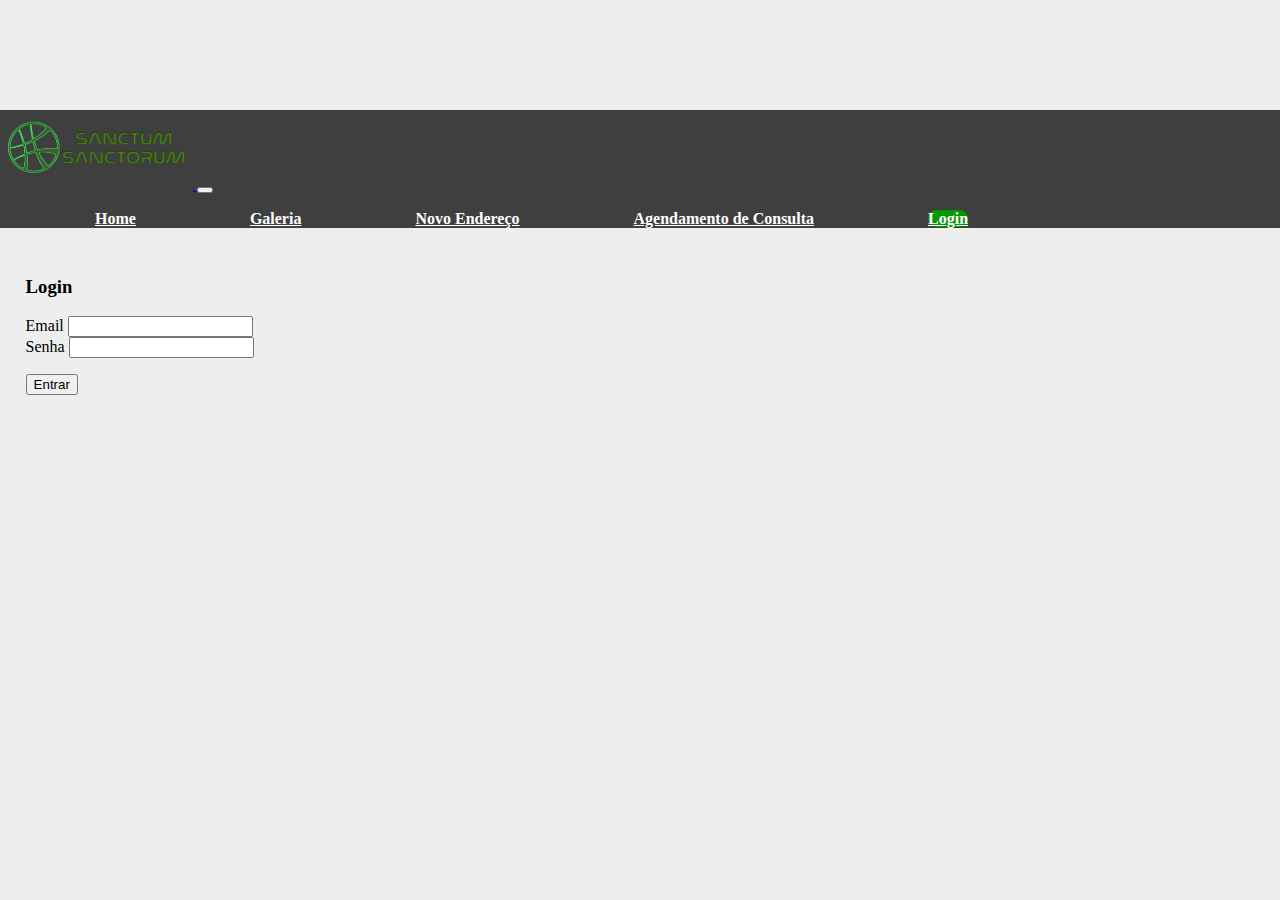
<file: Front-End/login.html>
<!doctype html>
<html lang="pt-BR">

<head>
  <meta charset="utf-8">
  <meta name="viewport" content="width=device-width, initial-scale=1">
  <title>Login</title>
  <!-- Bootstrap CSS -->
  <link href="https://cdn.jsdelivr.net/npm/bootstrap@5.0.0-beta3/dist/css/bootstrap.min.css" rel="stylesheet"
    integrity="sha384-eOJMYsd53ii+scO/bJGFsiCZc+5NDVN2yr8+0RDqr0Ql0h+rP48ckxlpbzKgwra6" crossorigin="anonymous">


  <link rel="stylesheet" href="../style/style.css">

</head>

<body>
  <nav class="navbar navbar-expand-lg navbar-dark fixed-top  ">
    <a class="nav-link active col-1" href="index.html">
      <img src="../images/sanctum.png" alt="CLINICA SANCTUM SANCTORUM" height="80">
    </a>
    <button class="navbar-toggler " type="button" data-bs-toggle="collapse" data-bs-target="#navbarSupportedContent"
      aria-controls="navbarSupportedContent" aria-expanded="false" aria-label="Toggle navigation">
      <span class="navbar-toggler-icon"></span>
    </button>

    <div class="collapse navbar-collapse justify-content-center" id="navbarSupportedContent">
      <ul class="navbar-nav mr-auto">
        <li class="nav-item active">
          <a class="nav-link color-white" href="index.html">Home</a>
        </li>
        <li class="nav-item">
          <a class="nav-link color-white" href="galeria.html">Galeria</a>
        </li>
        <li class="nav-item">
          <a class="nav-link color-white" href="cadastroEndereco.html">Novo Endereço</a>
        </li>
        <li class="nav-item">
          <a class="nav-link color-white" href="agendarConsulta.html">Agendamento de Consulta</a>
        </li>
        <li class="nav-item">
          <a class="nav-link login-b" href="login.html">Login</a>
        </li>
      </ul>
    </div>
  </nav>


  <main>
    <div class="container">
      <h3>Login</h3>
      <form onsubmit="" class="row g-3 ">
        <div class="col-sm-12">
          <label for="email" class="form-label">Email</label>
          <input type="email" name="email" class="form-control" id="email">
        </div>
        <div class="col-sm-12">
          <label for="senha" class="form-label">Senha</label>
          <input type="password" name="senha" class="form-control" id="senha">
        </div>

        <button onclick="verificaForm()" class="btn btn-primary col-sm-12 btn-success">Entrar</button>
        <div id="errorMsg"></div>
      </form>

    </div>
  </main>
  <script>
    window.addEventListener("load", function () {
      var form = document.querySelector("form");

      form.addEventListener("submit", function (event) {
        event.preventDefault();
      });
    });
    function verificaForm() {
      let meuForm = document.querySelector("form");
      let formData = new FormData(meuForm);

      let xhr = new XMLHttpRequest();
      xhr.open("POST", "../Back-End/loginUsuario.php");
      xhr.responseType = 'json';

      xhr.onload = function () {
        const resposta = xhr.response;
        if (resposta.success) {
          let form = document.querySelector("form");
          form.email.value = '';
          form.senha.value = '';
          window.open(resposta.destination, "_blank");
        }
        else {
          const errorMsgDiv = document.getElementById("errorMsg")
          const errorMsg = document.createElement('div')
          errorMsg.innerHTML = '<div class="alert alert-warning alert-dismissible" role="alert">Dados incorretos<button type="button" class="btn-close" data-dismiss="alert"></button> </div>'
          errorMsgDiv.appendChild(errorMsg)
        }
      };

      xhr.send(formData);
      return false
    }
  </script>
  <!-- Bootstrap CSS -->
  <script src="https://cdn.jsdelivr.net/npm/bootstrap@5.0.0-beta3/dist/js/bootstrap.bundle.min.js"
    integrity="sha384-JEW9xMcG8R+pH31jmWH6WWP0WintQrMb4s7ZOdauHnUtxwoG2vI5DkLtS3qm9Ekf" crossorigin="anonymous">
    </script>


</body>

</html>
</file>
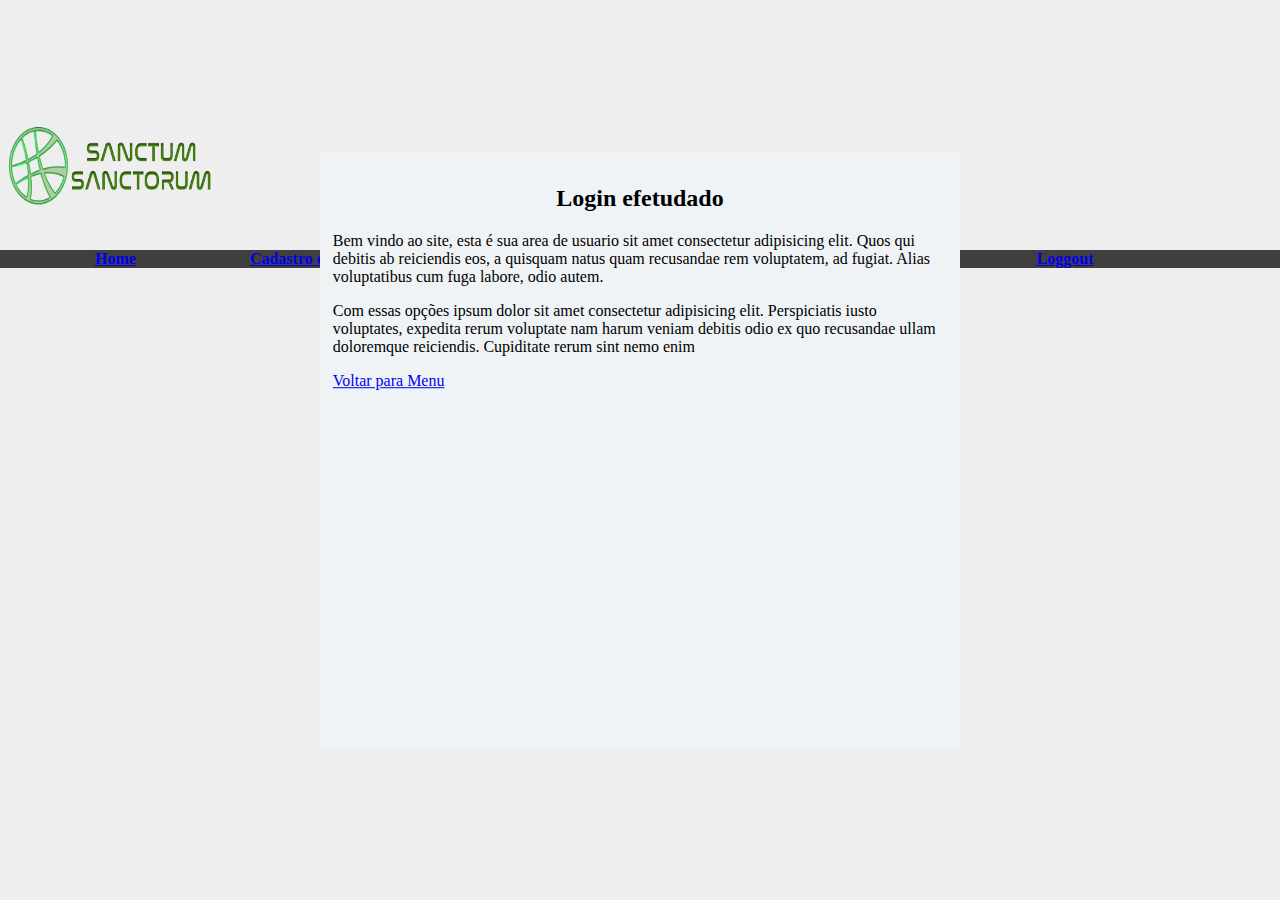
<file: Front-End/AcessoRestrito/homeUsuario.html>
<!DOCTYPE html>
<html lang="pt-br">
<head>
    <meta charset="UTF-8">
    <meta http-equiv="X-UA-Compatible" content="IE=edge">
    <meta name="viewport" content="width=device-width, initial-scale=1.0">
    <title>Home</title>
    <link rel="stylesheet" href="../../style/style.css">
    <style>
        body{
            background-color: #283039;
        }
        main{
            position: absolute;
            top: 50%;
            left: 50%;
            transform: translate(-50%, -50%);

            background-color: #EFF3F6;
            padding: 1%;
            border-radius: 5px;
        }
        main h2{
            text-align: center;
        }
    </style>
</head>
<body>
    <header>
        <img src="../../images/sanctum.png" alt="CLINICA SANCTUM SANCTORUM" width="220" height="120" >
        
     </header>
     <nav>
          <ul class="nav justify-content-center">
              <li class="nav-item"><a class="nav-link active" href="../index.html">Home</a></li>
              <li class="nav-item"><a class="nav-link active" href="#">Cadastro de Funcionario</a></li>
              <li class="nav-item"><a class="nav-link active" href="#">Cadastro de Paciente</a></li>
              <li class="nav-item"><a class="nav-link active" href="#">Listagem de Dados</a></li>
              <li class="nav-item"><a class="nav-link active" href="#">Loggout</a></li>
          </ul>
      </nav>
    <main>
        <h2>Login efetudado</h2>
        <p>Bem vindo ao site, esta é sua area de usuario sit amet consectetur adipisicing elit. Quos qui debitis ab reiciendis eos, a quisquam natus quam recusandae rem voluptatem, ad fugiat. Alias voluptatibus cum fuga labore, odio autem.</p>   
        <p>Com essas opções ipsum dolor sit amet consectetur adipisicing elit. Perspiciatis iusto voluptates, expedita rerum voluptate nam harum veniam debitis odio ex quo recusandae ullam doloremque reiciendis. Cupiditate rerum sint nemo enim</p>
        <a href="../index.html">Voltar para Menu</a>
    </main>
</body>
</html>
</file>
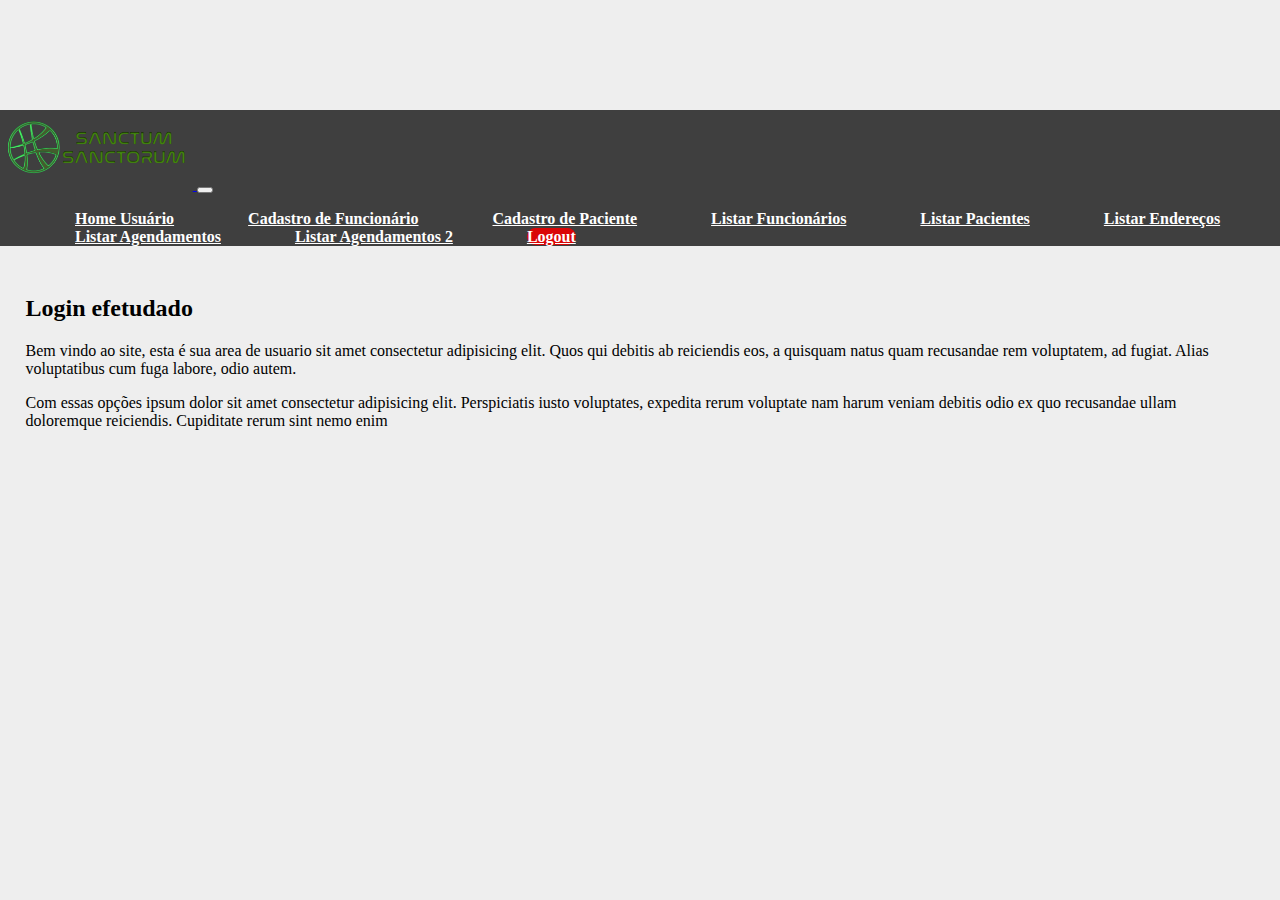
<file: Front-End/AcessoRestrito/teste.html>
<!DOCTYPE html>
<html lang="pt-br">

<head>
  <meta charset="UTF-8">
  <meta http-equiv="X-UA-Compatible" content="IE=edge">
  <meta name="viewport" content="width=device-width, initial-scale=1.0">
  <title>Bem-vindo!</title>
  <link rel="stylesheet" href="../../style/style_restrita.css">
  <!-- Bootstrap CSS -->
  <link href="https://cdn.jsdelivr.net/npm/bootstrap@5.0.0-beta3/dist/css/bootstrap.min.css" rel="stylesheet"
    integrity="sha384-eOJMYsd53ii+scO/bJGFsiCZc+5NDVN2yr8+0RDqr0Ql0h+rP48ckxlpbzKgwra6" crossorigin="anonymous">
</head>

<body>
  <div class="container">
    <nav class="navbar navbar-expand-lg navbar-dark fixed-top  ">
      <a class="nav-link active col-1" href="../index.html">
        <img src="../../images/sanctum.png" alt="CLINICA SANCTUM SANCTORUM" height="80">
      </a>
      <button class="navbar-toggler " type="button" data-bs-toggle="collapse" data-bs-target="#navbarSupportedContent"
        aria-controls="navbarSupportedContent" aria-expanded="false" aria-label="Toggle navigation">
        <span class="navbar-toggler-icon"></span>
      </button>

      <div class="collapse navbar-collapse justify-content-center" id="navbarSupportedContent">
        <ul class="navbar-nav mr-auto">
          <li class="nav-item active"><a class="nav-link color-white" href="homeUsuario.php">Home Usuário</a>
          </li>
          <li class="nav-item"><a class="nav-link color-white" href="formCadastroFuncionario.php">Cadastro de
              Funcionário</a>
          </li>
          <li class="nav-item"><a class="nav-link color-white" href="formCadastroPaciente.php">Cadastro de
              Paciente</a></li>
          <li class="nav-item"><a class="nav-link color-white" href="dados/mostraDadosFuncionario.php">Listar
              Funcionários</a>
          </li>
          <li class="nav-item"><a class="nav-link color-white" href="dados/mostraDadosPaciente.php">Listar
              Pacientes</a></li>
          <li class="nav-item"><a class="nav-link color-white" href="dados/mostraDadosEndereco.php">Listar
              Endereços</a></li>
          <li class="nav-item"><a class="nav-link color-white" href="dados/mostraDadosConsulta.php">Listar
              Agendamentos</a>
          </li>
          <li class="nav-item"><a class="nav-link color-white" href="dados/mostraDadosConsulta.php">Listar
            Agendamentos 2</a>
        </li>
          <li class="nav-item"><a class="nav-link logout-b" href="../../Back-End/logout.php">Logout</a></li>
        </ul>
      </div>
    </nav>
    <main>
      <h2>Login efetudado</h2>
      <p>Bem vindo ao site, esta é sua area de usuario sit amet consectetur adipisicing elit. Quos qui debitis ab
        reiciendis eos, a quisquam natus quam recusandae rem voluptatem, ad fugiat. Alias voluptatibus cum fuga
        labore, odio autem.</p>
      <p>Com essas opções ipsum dolor sit amet consectetur adipisicing elit. Perspiciatis iusto voluptates,
        expedita rerum voluptate nam harum veniam debitis odio ex quo recusandae ullam doloremque reiciendis.
        Cupiditate rerum sint nemo enim</p>
    </main>
    <!-- Bootstrap CSS -->
    <script src="https://cdn.jsdelivr.net/npm/bootstrap@5.0.0-beta3/dist/js/bootstrap.bundle.min.js"
      integrity="sha384-JEW9xMcG8R+pH31jmWH6WWP0WintQrMb4s7ZOdauHnUtxwoG2vI5DkLtS3qm9Ekf" crossorigin="anonymous">
      </script>
</body>

</html>
</file>
<file: style/style.css>
body{
    margin: 0;
    box-sizing: border-box;
    background-color: #eee !important;
    padding-top: 110px;
    
}
nav{
    padding: 0;
    margin: auto;
    background-color: #3f3f3f;
    z-index: 1;
    font-family: Georgia, 'Times New Roman', Times, serif;
    align-items: center;
}


nav li{
    display: inline;
    margin-left: 55px;
    margin-right: 55px;
    font-weight: bold;
    text-align: center;


}
nav li >a:hover{
    transform: scale(1.1);
    background-color: #5c5b5b;
    text-decoration:none;
    color: white;
}

main {
    background-color: #eee;
    padding: 1% 2%;
    border-top: none;
    margin: 0 auto;
    padding: bottom 100px;
    min-height: calc(100vh - 330px);
    
}
footer {
    text-align: center;
    align-items: center;
    
    padding-top: 8px;
    background-color: #AAB1BF;
    position: static;
    width: 100%;
    height:26%;
    
}
footer p{
    color: white;
    font-weight: bold;

}
footer address p{
    color: rgb(0, 0, 0);
    font-weight:normal;

}
.galeria {
    gap: 2vw;
    padding: 0 2vw;
    display: flex;
    flex-wrap: wrap;
    justify-content: space-evenly;
}

.galeria a,
iframe {
    width: 347px;
    height: 252px;
    flex-grow: 1;
    box-shadow: 0px 0px 5px black;
}

.galeria img {
    width: 100%;
    height: 100%;
    object-fit: cover;
}

.galeria a:hover {
    transform: scale(1.1);
}

form button {
    margin-top: 1rem;
    margin-bottom: 1rem;
}

.responsive {
    width: 100%;
    max-width: 400px;
    height: auto;
}
.color-white {
    color: white !important;
}
.login-b {

    background-color: rgb(3, 153, 3);
    color: white !important;
    border-radius: 10px;
}

.login-b:hover {
    background-color: rgb(3, 153, 3);
    color: white !important;
    border-radius: 10px;
}
</file>
<file: style/style_restrita.css>
body{
    margin: 0;
    box-sizing: border-box;
    background-color: #eee !important;
    padding-top: 110px;
    
}
nav{
    padding: 0;
    margin: auto;
    background-color: #3f3f3f;
    z-index: 1;
    font-family: Georgia, 'Times New Roman', Times, serif;
    align-items: center;
}


nav li{
    display: inline;
    margin-left: 35px;
    margin-right: 35px;
    font-weight: bold;
    text-align: center;
}
nav li >a:hover{
    transform: scale(1.1);
    background-color: #5c5b5b;
    text-decoration:none;
    color: white;
}

main {
    background-color: #eee;
    padding: 1% 2%;
    border-top: none;
    margin: 0 auto;
    padding: bottom 100px;
    min-height: calc(100vh - 330px);
    
}
footer {
    text-align: center;
    align-items: center;
    
    padding-top: 8px;
    background-color: #AAB1BF;
    position: static;
    width: 100%;
    height:26%;
    
}
footer p{
    color: white;
    font-weight: bold;

}
footer address p{
    color: rgb(0, 0, 0);
    font-weight:normal;

}
.galeria {
    gap: 2vw;
    padding: 0 2vw;
    display: flex;
    flex-wrap: wrap;
    justify-content: space-evenly;
}

.galeria a,
iframe {
    width: 347px;
    height: 252px;
    flex-grow: 1;
    box-shadow: 0px 0px 5px black;
}

.galeria img {
    width: 100%;
    height: 100%;
    object-fit: cover;
}

.galeria a:hover {
    transform: scale(1.1);
}

form button {
    margin-top: 1rem;
    margin-bottom: 1rem;
}

.responsive {
    width: 100%;
    max-width: 400px;
    height: auto;
}
.color-white {
    color: white !important;
}
.logout-b {

    background-color: rgb(218, 6, 6);
    color: white !important;
    border-radius: 10px;
}

.logout-b:hover {
    background-color: rgb(218, 6, 6);
    color: white !important;
    border-radius: 10px;
}
</file>
